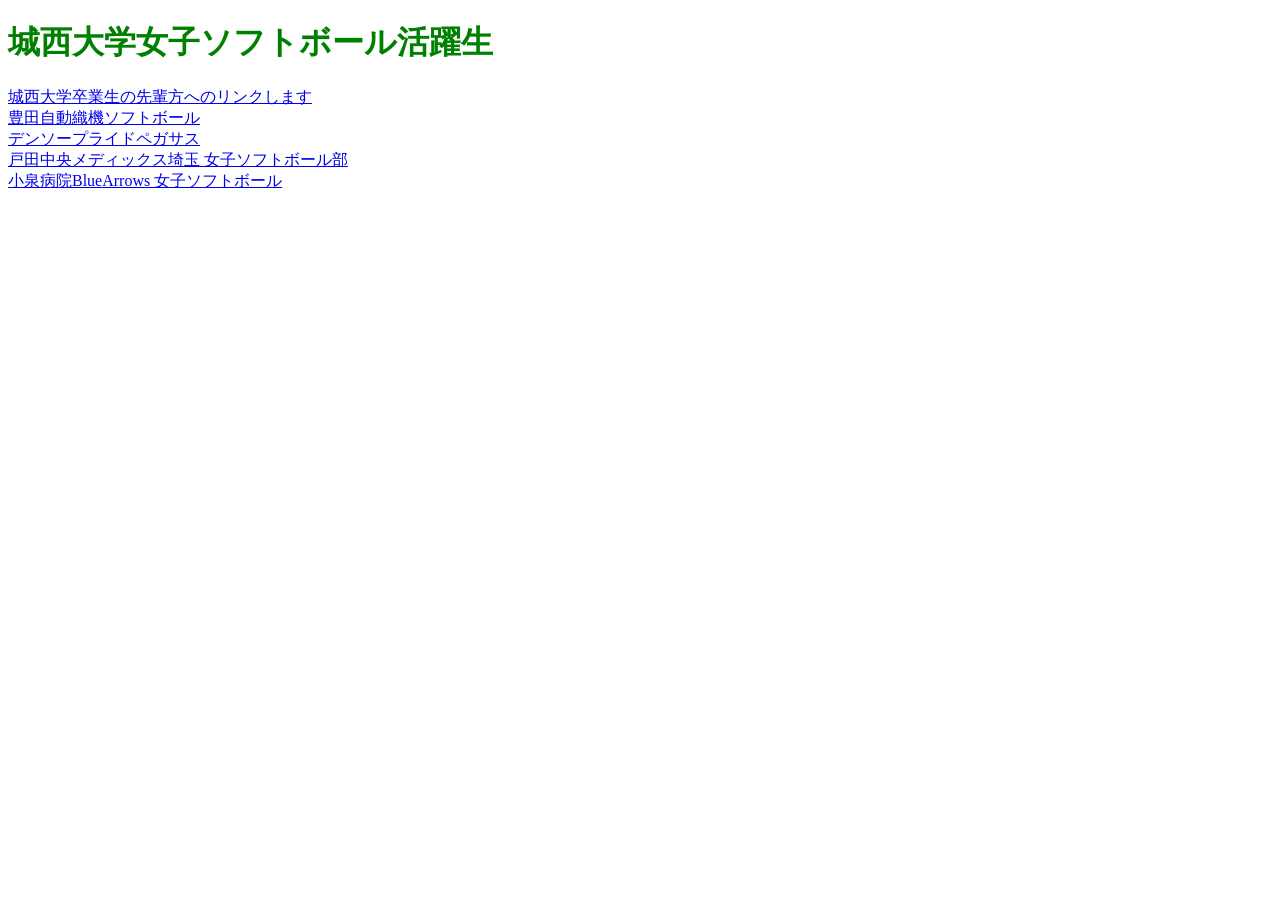
<file: index.html>
<!DOCTYPE html>
<html lang="ja">
<head>
<meta charset="UTF-8">
<title>春期末プロジェクト</title>
<link rel="stylesheet" href="mystyle.css">
  <script src="myjs.js"></script>
</head>
<body>
  <h1>城西大学女子ソフトボール活躍生</h1>
  <a href="a.html">城西大学卒業生の先輩方へのリンクします</a><br>
  <a href=https://shining-vega.com/>豊田自動織機ソフトボール</a><br>
  <a href=https://brightpegasus.denso.com/>デンソープライドペガサス</a><br>
  <a href=https://www.tmg.or.jp/softball/>戸田中央メディックス埼玉 女子ソフトボール部</a><br>
  <a href=https://koizumi-hp.jp/softball/>小泉病院BlueArrows 女子ソフトボール</a><br>
</body>
</html>
</file>
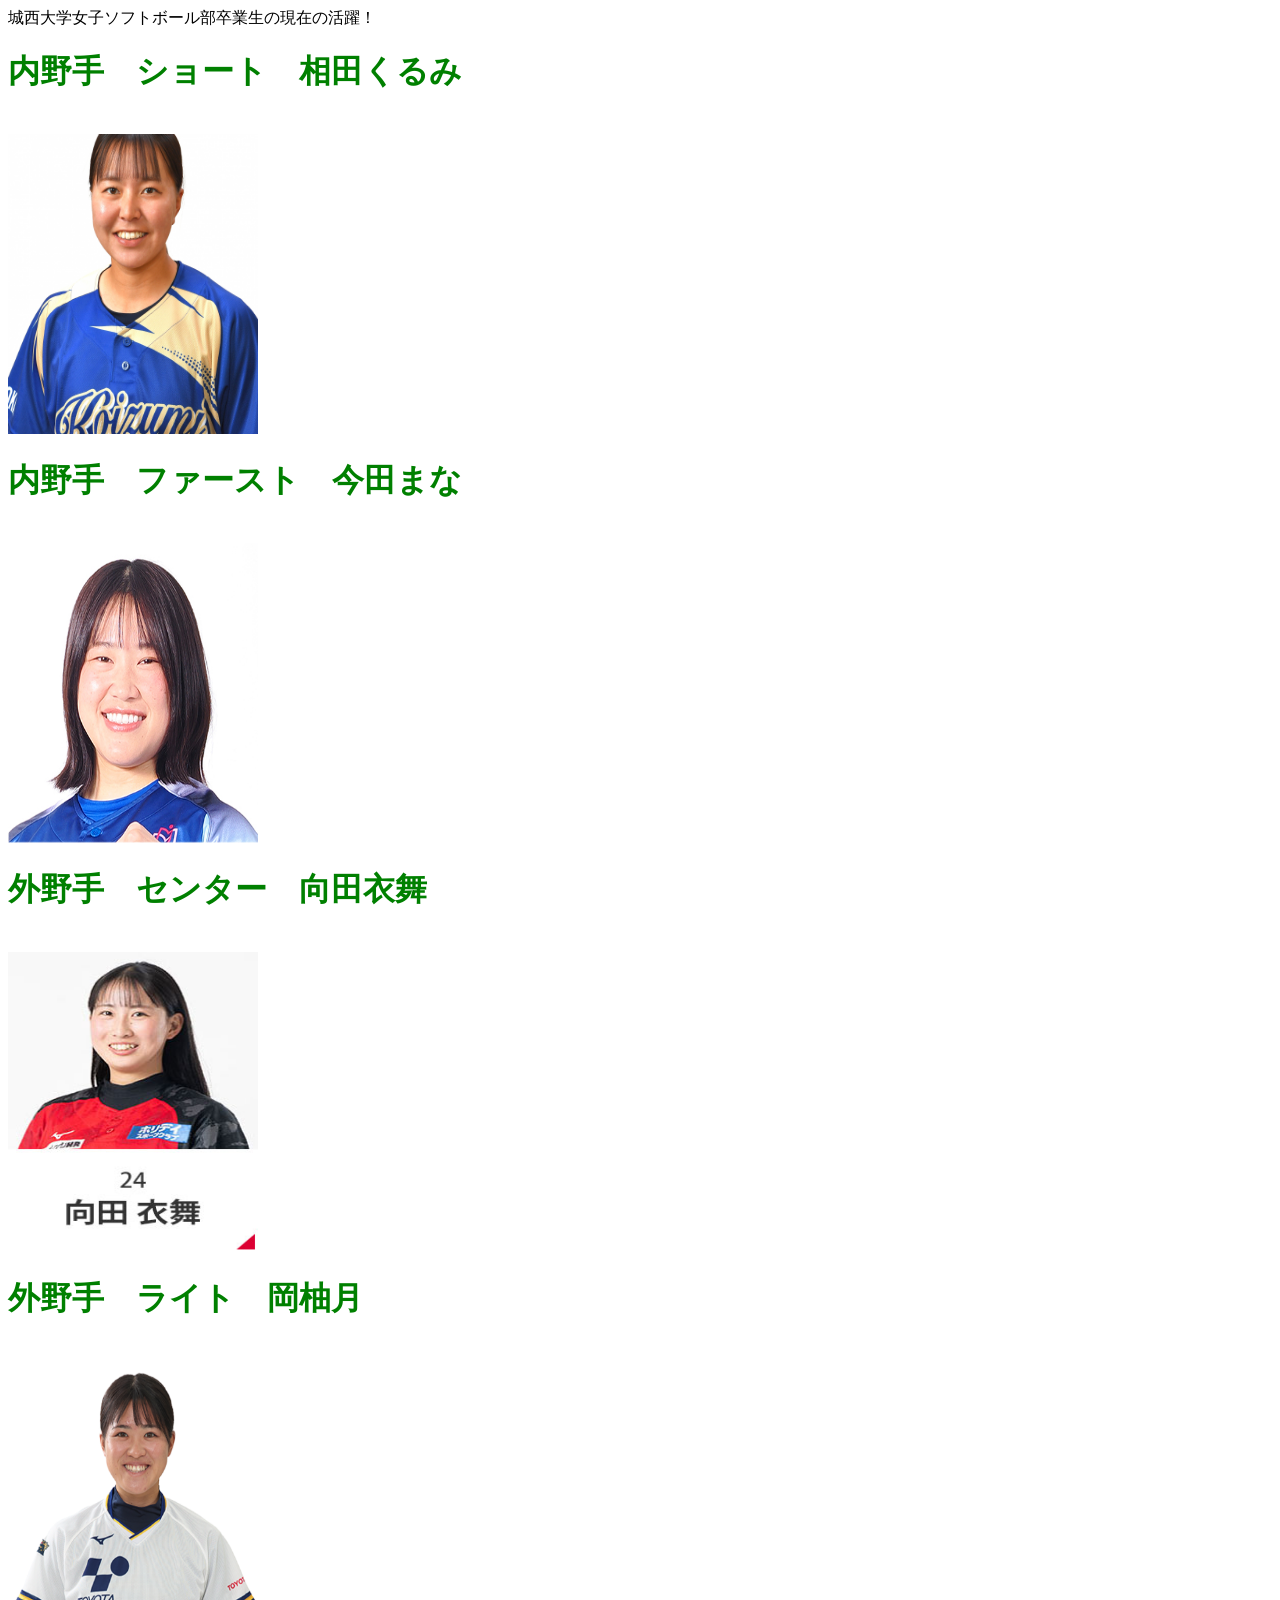
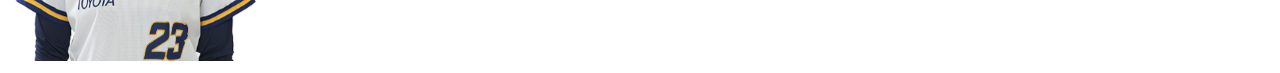
<file: a.html>
<!DOCTYPE html>
<html lang="ja">
  <head>
    <meta charset="UTF-8">
    <titie>城西大学女子ソフトボール部卒業生の現在の活躍！</titie>
    <link rel="stylesheet" href="mystyle.css">
    
  </head>
<body>

 <h1>内野手　ショート　相田くるみ</h1><br>
  <img src="./image/1776219368_1mb.jpg" alt="相田">
  <h1>内野手　ファースト　今田まな</h1><br>
  <img src="./image/imada_10.jpg" alt="今田">
  <h1>外野手　センター　向田衣舞</h1><br>
  <img src="./image/24-t.jpg" alt="向田">
    <h1>外野手　ライト　岡柚月</h1><br>
    <img src="./image/23_okayuzuki.png" alt="岡">
</body>
</html>
</file>
<file: mystyle.css>
h1{color:green}
img{width: 250px;
    height: 300px;}
</file>
